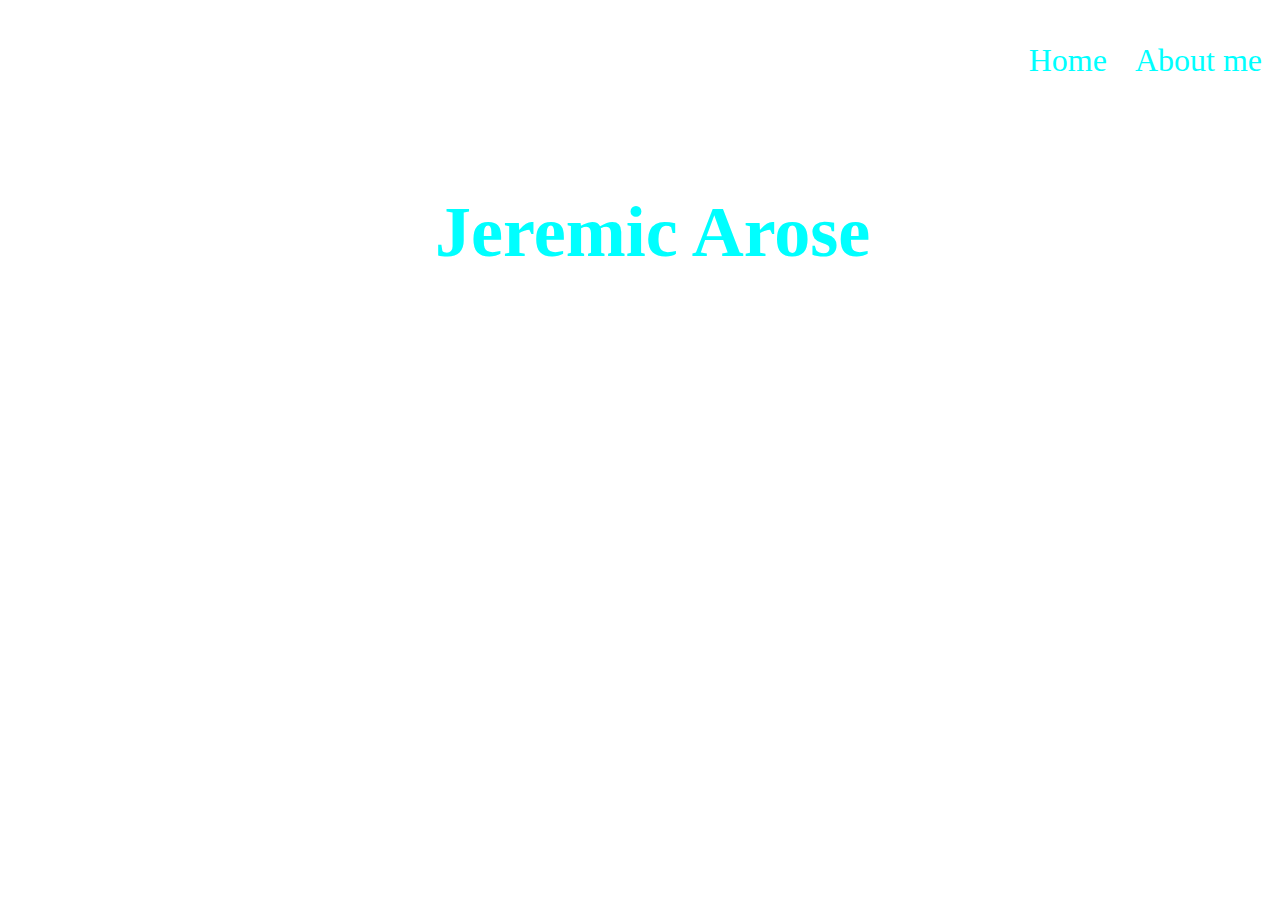
<file: index.html>
<!DOCTYPE  html>
<html>
    <head>
        <title>My portfolio landing page.</title>
        <link rel="stylesheet"type="text/css"href="css/styles.css">
    </head>
    <body>
        <nav>
            <ul>
                <li><a href="#home">Home</a></li>
                <li><a href="about.html">About me</a></li>
            </ul>
        </nav>
        <div class="container">
            <h2>Hello I am <span>Jeremic Arose </span>, software developer</h2> 
            <h3>Intrested in working together ? lets have a talk at:</h3>   
        </div>
        <footer>            
            <p><strong>Email:</strong>arosejeremic5@gmail.com</p>
            <p><strong>Phone</strong>:(+254)742518807</p>
        </footer>
    </body>
</html>
</file>
<file: css/styles.css>
body{
    background-image:url('https://images.unsplash.com/photo-1489257900339-13e688fb85fd?ixlib=rb-1.2.1&ixid=eyJhcHBfaWQiOjEyMDd9&auto=format&fit=crop&w=500&q=60');
    background-size :cover;
    color:white;
}
.container{
    font-size: 3em;
    text-align: center;
    margin: 10px;
    padding: 10px;
}
span{
    color: aqua;
}
footer{
    margin: 20px;
    padding: 10px;
    font-size: 30px;
    text-align: center;

}
nav{
    font-size: 2em;
    margin-top: 5px;

}
nav ul li{
    display: inline-block;
    margin: auto;
    padding:10px;
}
nav ul li a{
    color: cyan;
    text-decoration: none;
}
nav ul{
    text-align: right;
}
nav >ul >li >a :hover {
    background-color: darkgray;
}
a:hover{
    background-color: aqua;
    color: black;
    margin :0%;
    border-radius: 10%;
}
</file>
